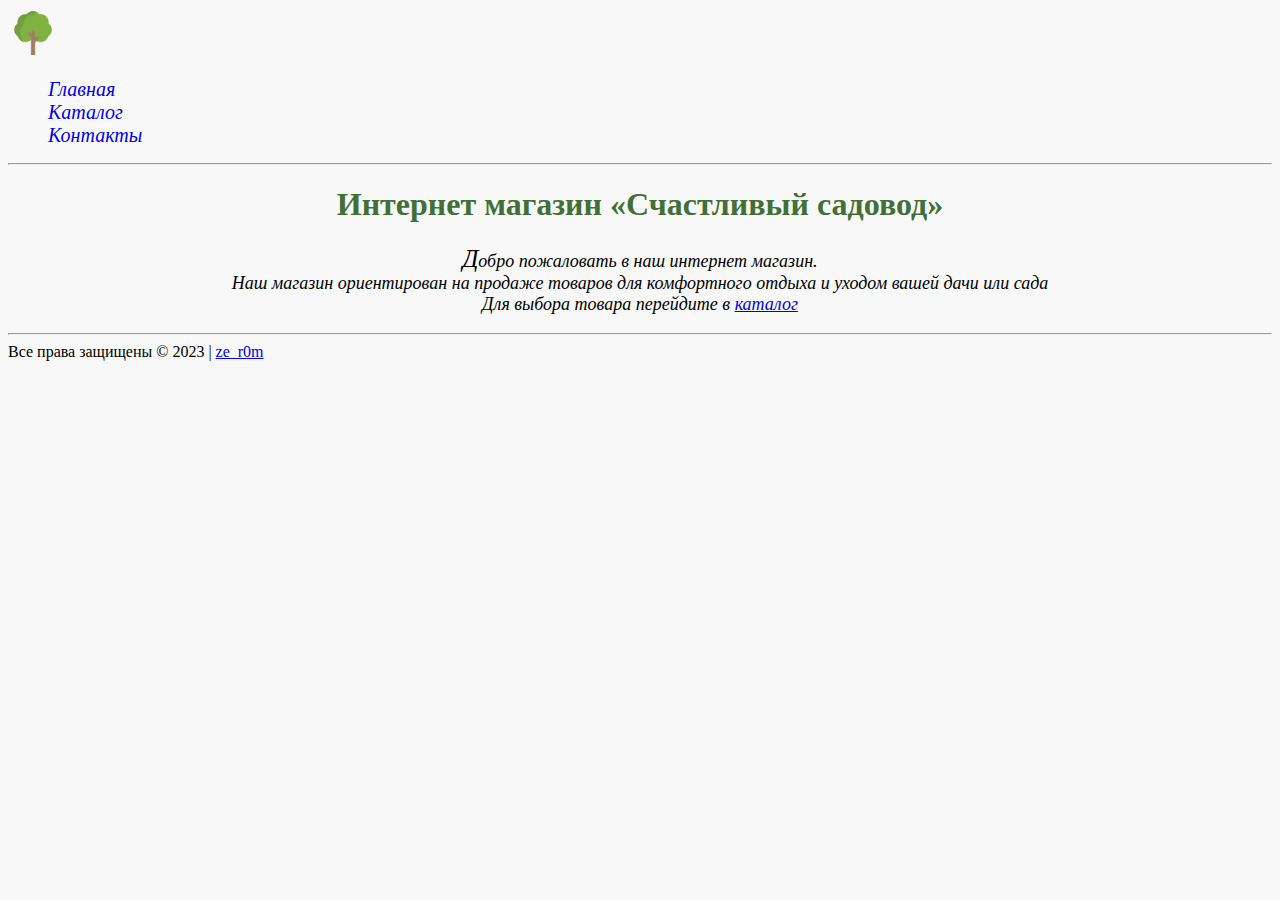
<file: index.html>
<!DOCTYPE html>
<html lang="en">
<head>
    <meta charset="UTF-8">
    <title>Главная</title>
    <link rel="stylesheet" type="text/css" href="style.css">
</head>
<body>

<div class="header">
    <img src="img/logo.png" alt="logo" class="header-logo">
    <ul class="menu">
        <li><a href="index.html">Главная</a></li>
        <li><a href="catalog.html">Каталог</a></li>
        <li><a href="contact.html">Контакты</a></li>
    </ul>
</div>

<hr>

<h1>Интернет магазин &laquo;Счастливый садовод&raquo;</h1>
<p>Добро пожаловать в наш интернет магазин. <br>
    Наш магазин ориентирован на продаже товаров для комфортного
    отдыха и уходом вашей дачи или сада <br>
    Для выбора товара перейдите в <a href="catalog.html">каталог</a>
</p>
<hr>
<div class="footer">
    Все права защищены &copy 2023 | <a href="https://t.me/ze_r0m" target="_blank">ze_r0m</a>
</div>
</body>
</html>
</file>
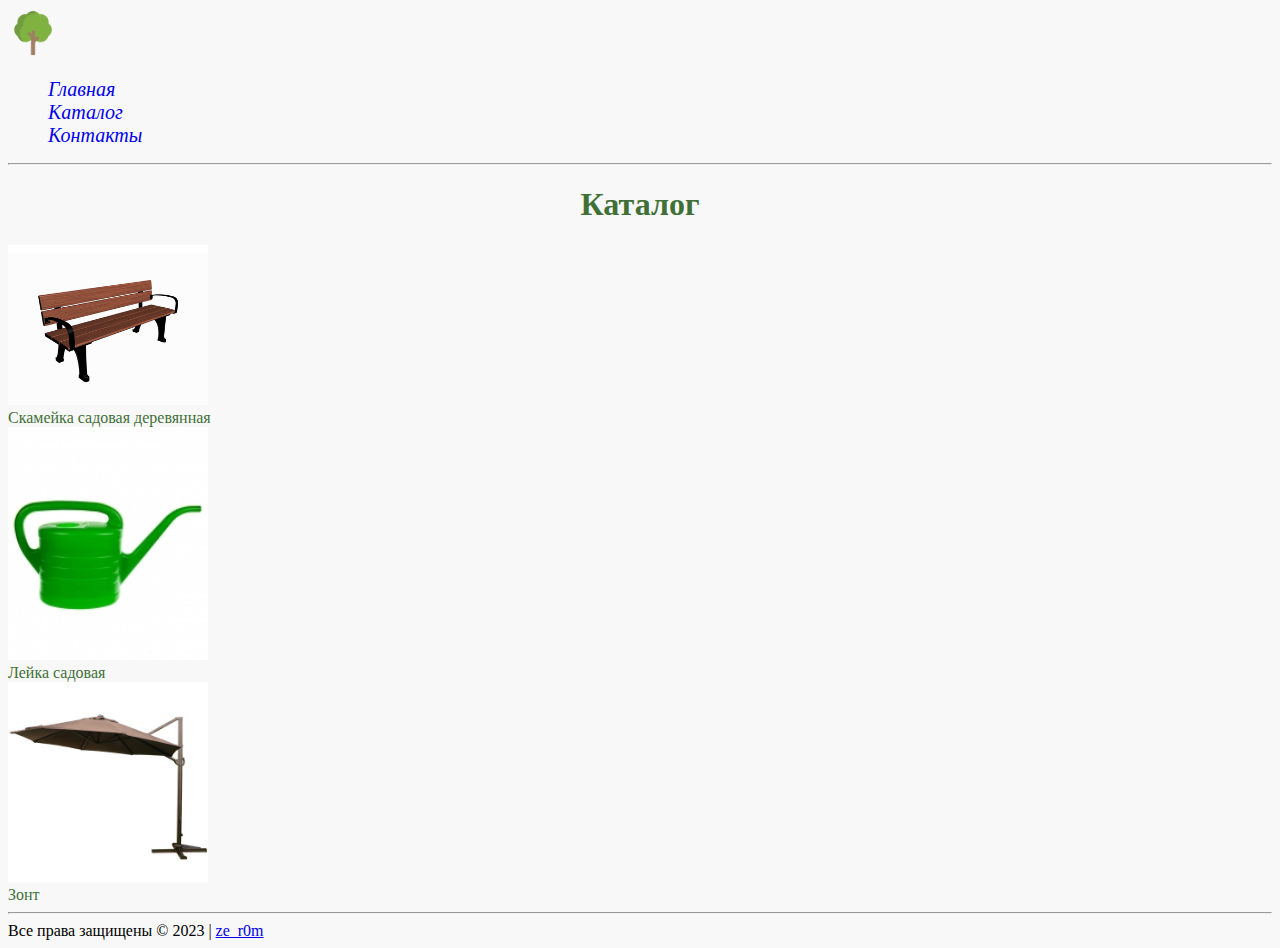
<file: catalog.html>
<!DOCTYPE html>
<html lang="en">
<head>
    <meta charset="UTF-8">
    <title>Каталог</title>
    <link rel="stylesheet" href="style.css">
</head>
<body>

<div class="header">
    <img src="img/logo.png" alt="logo" class="header-logo">
    <ul class="menu">
        <li><a href="index.html">Главная</a></li>
        <li><a href="catalog.html">Каталог</a></li>
        <li><a href="contact.html">Контакты</a></li>
    </ul>
</div>

<hr>
<h1>Каталог</h1>
<img src="img/lavochka.png" alt="no image" width="200px"> <br>
<a class="catalog-link" href="catalog/lavochka.html">Скамейка садовая деревянная</a> <br>

<img src="img/leyka.jpg" alt="no image" width="200px"> <br>
<a class="catalog-link" href="catalog/leyka.html">Лейка садовая</a> <br>

<img src="img/zont.jpg" alt="no image" width="200px"> <br>
<a class="catalog-link" href="catalog/zont.html">Зонт</a> <br>

<hr>

<div class="footer">
    Все права защищены &copy 2023 | <a href="https://t.me/ze_r0m" target="_blank">ze_r0m</a>
</div>

</body>
</html>
</file>
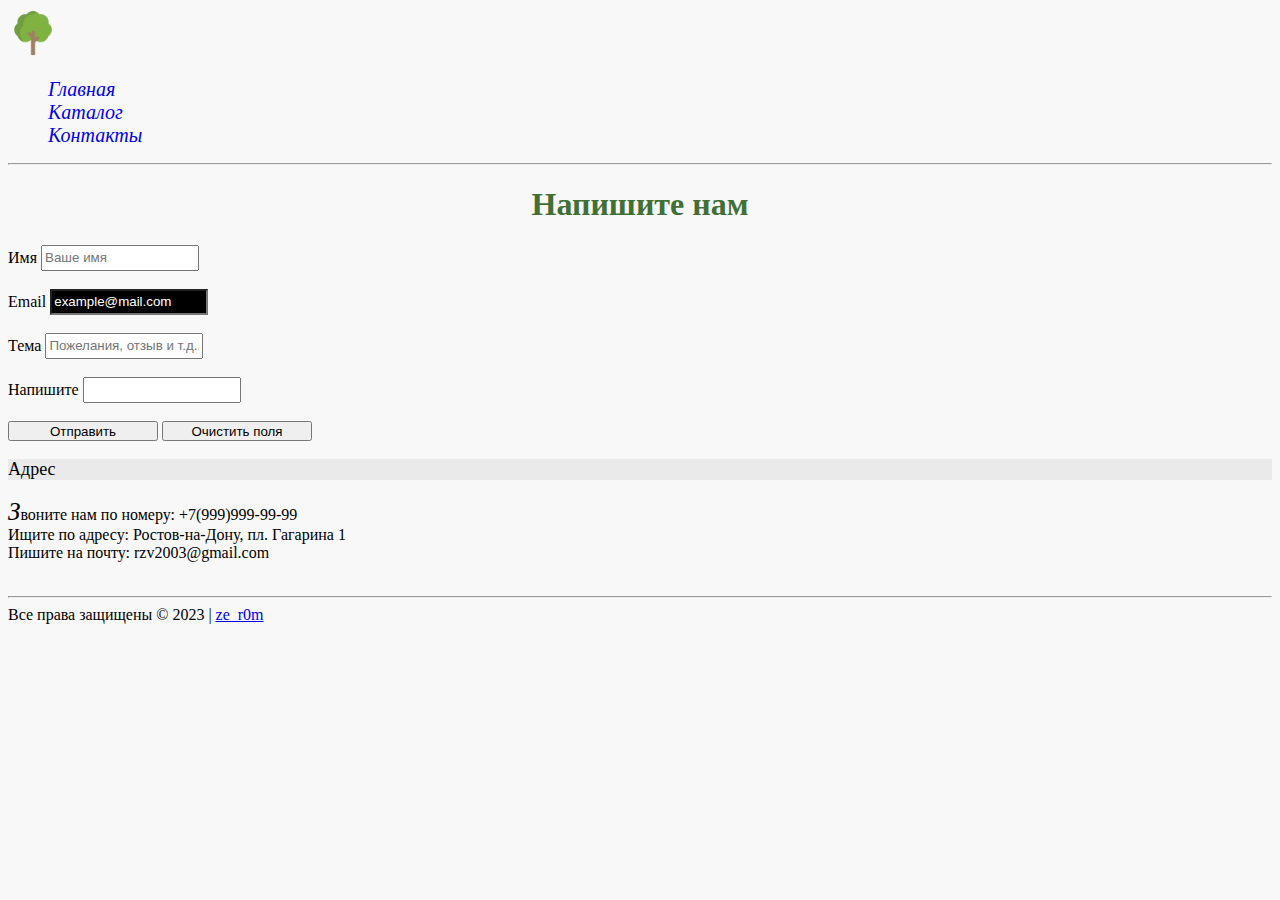
<file: contact.html>
<!DOCTYPE html>
<html lang="en">
<head>
    <meta charset="UTF-8">
    <title>Контакты</title>
    <link rel="stylesheet" href="style.css">
</head>
<body>

<div class="header">
        <img src="img/logo.png" alt="logo" class="header-logo">
        <ul class="menu">
        <li><a href="index.html">Главная</a></li>
        <li><a href="catalog.html">Каталог</a></li>
        <li><a href="contact.html">Контакты</a></li>
    </ul>
</div>

<hr>
<h1>Напишите нам</h1>
<form action="#">
    Имя <input class="fLetter-up" type="text" placeholder="Ваше имя"> <br> <br>
    Email <input type="email" placeholder="example@mail.com"> <br><br>
    Тема <input type="text" placeholder="Пожелания, отзыв и т.д..."> <br><br>
    Напишите <input type="text"> <br> <br>
    <input type="submit" value="Отправить">
    <input type="reset" value="Очистить поля">
</form>

<h3>Адрес</h3>
<p>
    Звоните нам по&nbsp;номеру: +7(999)999-99-99 <br>
    Ищите по&nbsp;адресу: Ростов-на-Дону, пл. Гагарина 1 <br>
    Пишите на&nbsp;почту: rzv2003@gmail.com <br> <br>
    <script type="text/javascript" charset="utf-8" async
            src="https://api-maps.yandex.ru/services/constructor/1.0/js/?um=constructor%3A0bc4d66a727d8a6f23f9e288679b501cfe92f2b46d135bb5fe151992fac5f8de&amp;width=500&amp;height=328&amp;lang=ru_RU&amp;scroll=true"></script>
</p>
<hr>

<div class="footer">
    Все права защищены &copy 2023 | <a href="https://t.me/ze_r0m" target="_blank">ze_r0m</a>
</div>

</body>
</html>
</file>
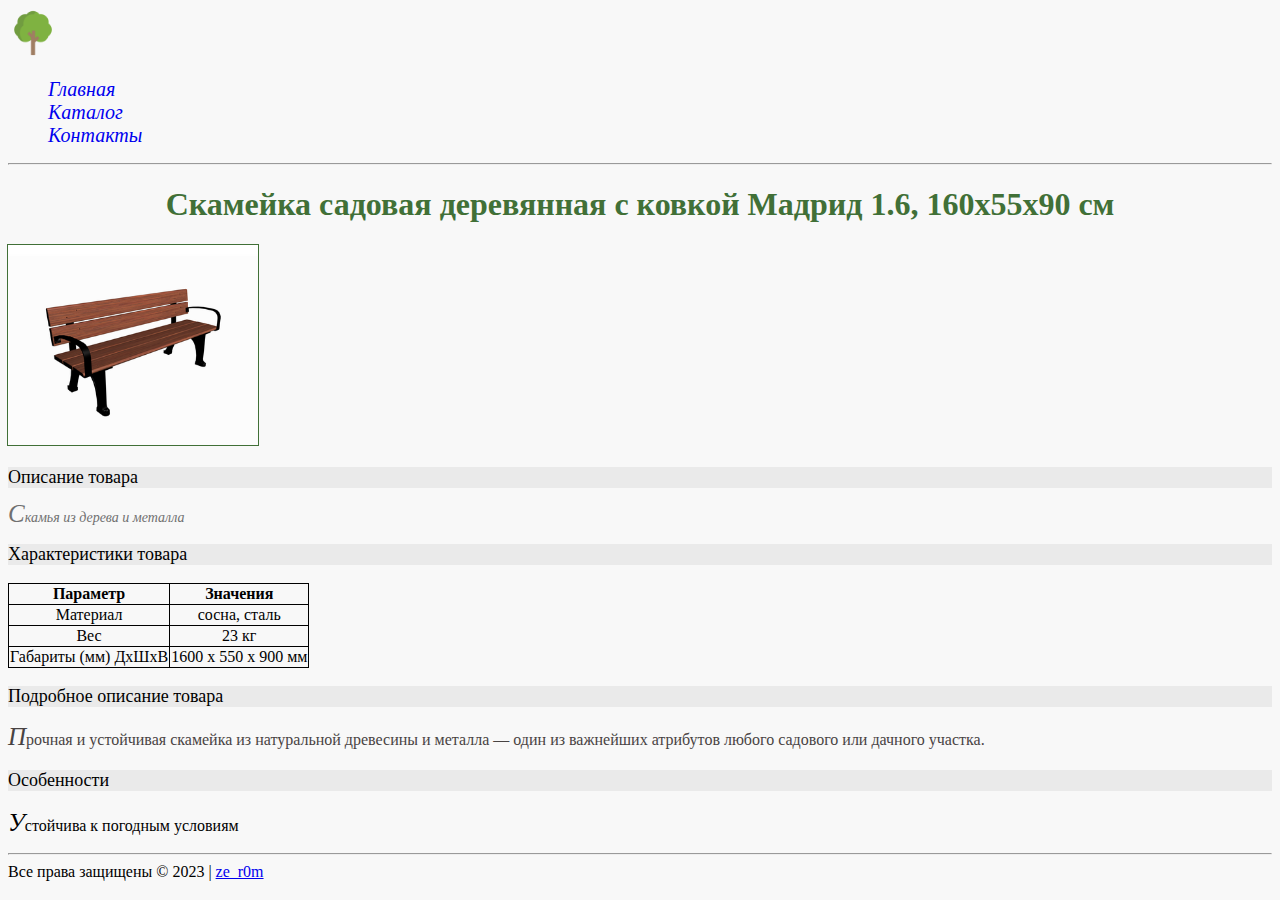
<file: catalog/lavochka.html>
<!DOCTYPE html>
<html lang="en">
<head>
    <meta charset="UTF-8">
    <title>Лавочка</title>
    <link rel="stylesheet" type="text/css" href="..\style.css">
</head>
<body>

<div class="header">
    <img src="../img/logo.png" alt="logo" class="header-logo">
    <ul class="menu">
        <li><a href="../index.html">Главная</a></li>
        <li><a href="../catalog.html">Каталог</a></li>
        <li><a href="../contact.html">Контакты</a></li>
    </ul>
</div>

<hr>
<h1>Скамейка садовая деревянная с ковкой Мадрид 1.6, 160х55х90 см</h1>

<a href="../img/lavochka.png" target="_blank">
    <img class="img-border" src="../img/lavochka.png" alt="no-image" height="200px">
</a>


<h3>Описание товара</h3>
<p class="short-desc">Скамья из дерева и металла</p>

<h3>Характеристики товара</h3>
<table>
    <tr>
        <th>Параметр</th>
        <th>Значения</th>
    </tr>
    <tr>
        <td>Материал</td>
        <td>сосна, сталь</td>
    </tr>
    <tr>
        <td>Вес</td>
        <td>23 кг</td>
    </tr>
    <tr>
        <td>Габариты (мм) ДхШхВ</td>
        <td>1600 х 550 х 900 мм</td>
    </tr>
</table>

<!--<ul class="desk-li">-->
<!--    <li>Материал: сосна, сталь.</li>-->
<!--    <li>Вес: 23 кг</li>-->
<!--    <li>Габариты (мм) ДхШхВ: 1600 х 550 х 900 мм</li>-->
<!--</ul>-->


<h3>Подробное описание товара</h3>
<p class="detailed-desc">Прочная и устойчивая скамейка из натуральной древесины и металла — один из важнейших атрибутов
    любого садового или дачного участка.</p>

<h3>Особенности</h3>
<p>Устойчива к погодным условиям</p>
<hr>

<div class="footer">
    Все права защищены &copy 2023 | <a href="https://t.me/ze_r0m" target="_blank">ze_r0m</a>
</div>

</body>
</html>
</file>
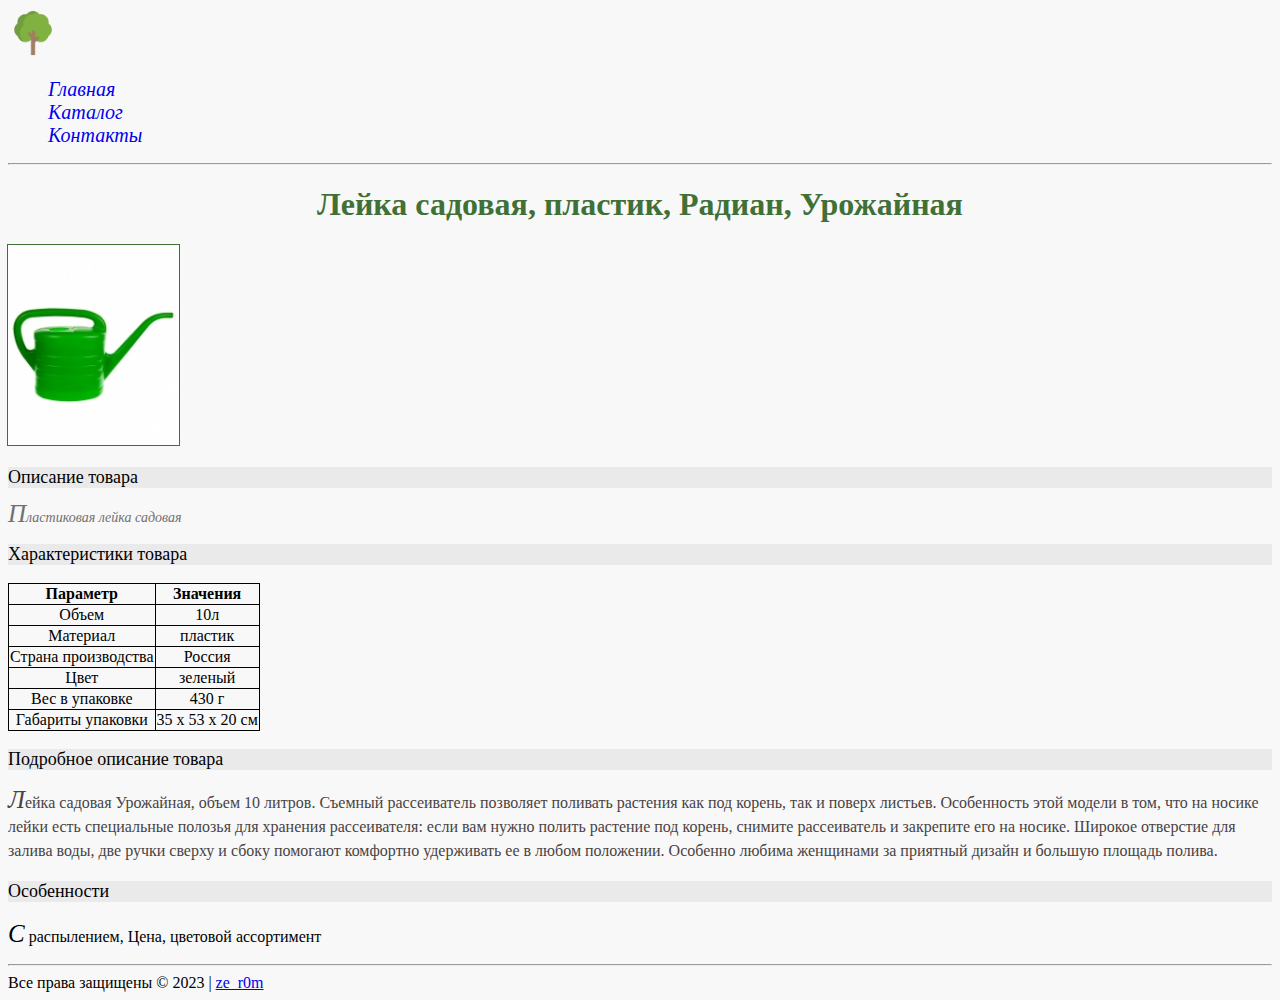
<file: catalog/leyka.html>
<!DOCTYPE html>
<html lang="en">
<head>
    <meta charset="UTF-8">
    <title>Лейка</title>
    <link rel="stylesheet" type="text/css" href="..\style.css">
</head>
<body>

<div class="header">
    <img src="../img/logo.png" alt="logo" class="header-logo">
    <ul class="menu">
        <li><a href="../index.html">Главная</a></li>
        <li><a href="../catalog.html">Каталог</a></li>
        <li><a href="../contact.html">Контакты</a></li>
    </ul>
</div>

<hr>

<h1>Лейка садовая, пластик, Радиан, Урожайная</h1>


<a href="../img/leyka.jpg" target="_blank">
    <img class="img-border" src="../img/leyka.jpg" alt="no image" height="200px">
</a>


<h3>Описание товара</h3>
<p class="short-desc">Пластиковая лейка садовая</p>

<h3>Характеристики товара</h3>
<table>
    <tr>
        <th>Параметр</th>
        <th>Значения</th>
    </tr>
    <tr>
        <td>Объем</td>
        <td>10л</td>
    </tr>
    <tr>
        <td>Материал</td>
        <td>пластик</td>
    </tr>
    <tr>
        <td>Страна производства</td>
        <td>Россия</td>
    </tr>
    <tr>
        <td>Цвет</td>
        <td>зеленый</td>
    </tr>
    <tr>
        <td>Вес в упаковке</td>
        <td>430 г</td>
    </tr>
    <tr>
        <td>Габариты упаковки</td>
        <td>35 x 53 x 20 см</td>
    </tr>
</table>

<!--<ul class="desk-li">-->
<!--    <li>Объем: 10л</li>-->
<!--    <li>Материал: пластик</li>-->
<!--    <li>Страна производства: Россия</li>-->
<!--    <li>Цвет: зеленый</li>-->
<!--    <li>Вес в упаковке 430 г</li>-->
<!--    <li>Габариты упаковки 35 x 53 x 20 см</li>-->
<!--</ul>-->

<h3>Подробное описание товара</h3>
<p class="detailed-desc">Лейка садовая Урожайная, объем 10 литров. Съемный рассеиватель позволяет поливать растения как
    под корень,
    так и поверх листьев. Особенность этой модели в том, что на носике лейки есть специальные полозья для хранения
    рассеивателя: если вам нужно полить растение под корень, снимите рассеиватель и закрепите его на носике.
    Широкое отверстие для залива воды, две ручки сверху и сбоку помогают комфортно удерживать ее в любом положении.
    Особенно любима женщинами за приятный дизайн и большую площадь полива.</p>

<h3>Особенности</h3>
<p>С распылением, Цена, цветовой ассортимент</p>

<hr>

<div class="footer">
    Все права защищены &copy 2023 | <a href="https://t.me/ze_r0m" target="_blank">ze_r0m</a>
</div>

</body>
</html>
</file>
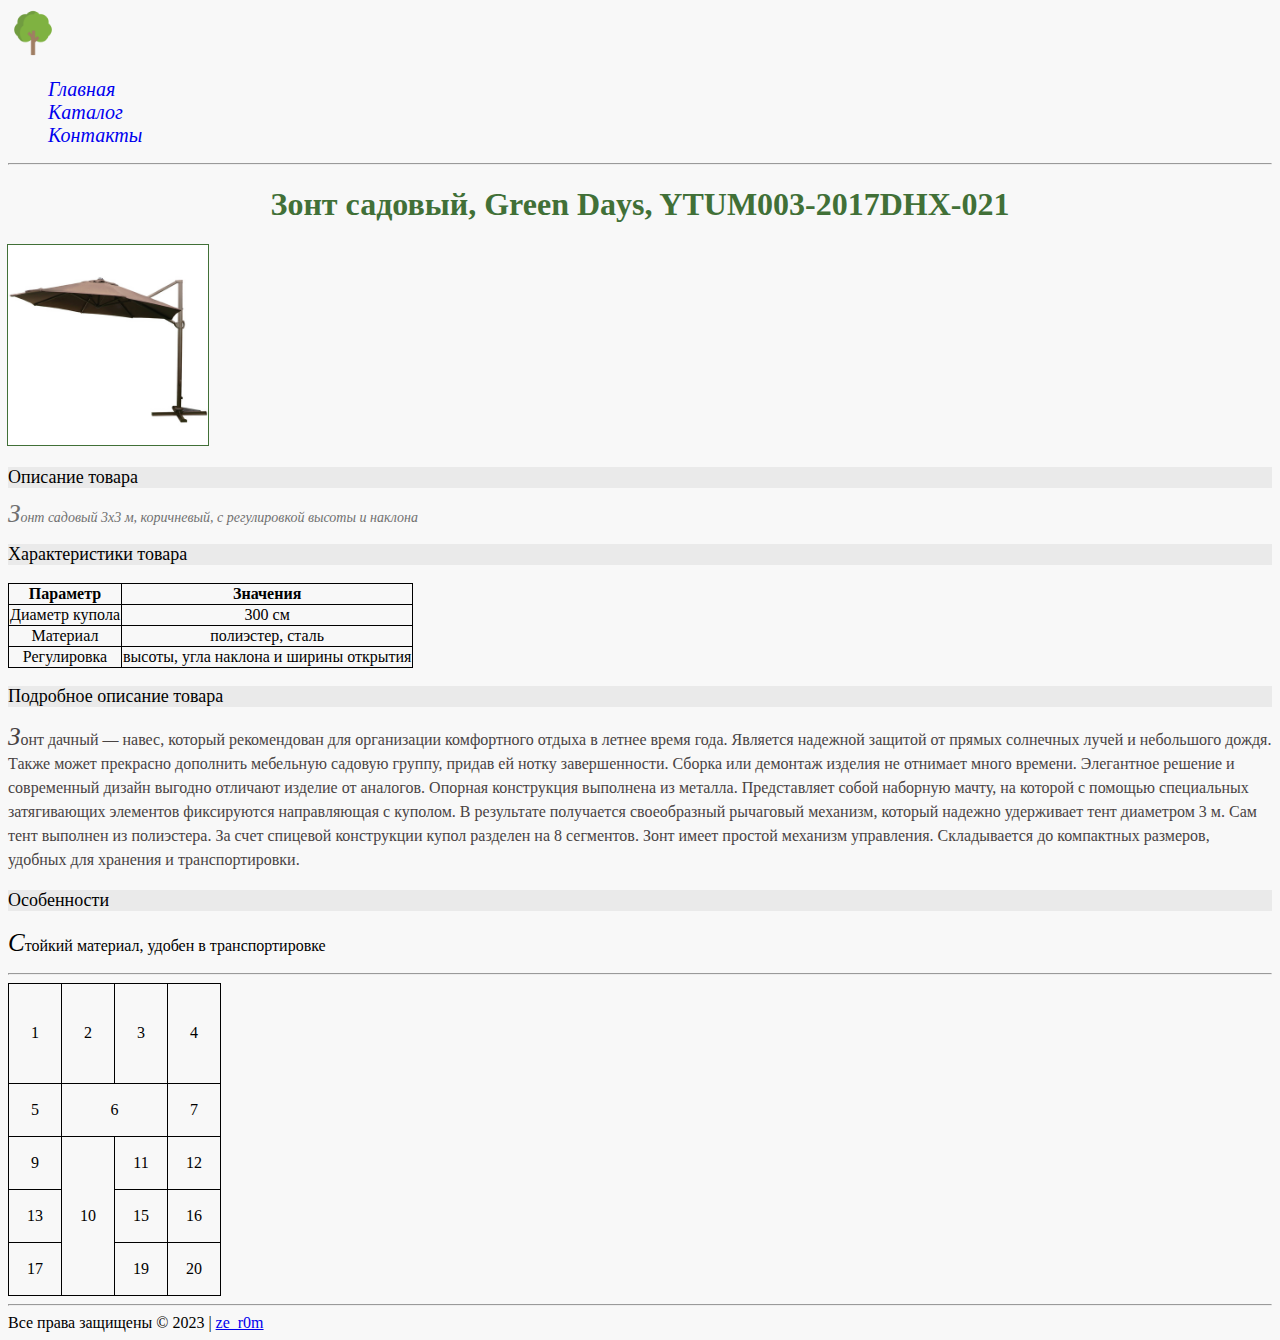
<file: catalog/zont.html>
<!DOCTYPE html>
<html lang="en">
<head>
    <meta charset="UTF-8">
    <title>Зонт</title>
    <link rel="stylesheet" type="text/css" href="..\style.css">
</head>
<body>

<div class="header">
    <img src="../img/logo.png" alt="logo" class="header-logo">
    <ul class="menu">
        <li><a href="../index.html">Главная</a></li>
        <li><a href="../catalog.html">Каталог</a></li>
        <li><a href="../contact.html">Контакты</a></li>
    </ul>
</div>

<hr>

<h1>Зонт садовый, Green Days, YTUM003-2017DHX-021</h1>


<a href="../img/zont.jpg" target="_blank">
    <img class="img-border" src="../img/zont.jpg" alt="no image" height="200px">
</a>

<h3>Описание товара</h3>
<p class="short-desc">Зонт садовый 3х3 м, коричневый, с регулировкой высоты и наклона</p>

<h3>Характеристики товара</h3>

<table>
    <tr>
        <th>Параметр</th>
        <th>Значения</th>
    </tr>
    <tr>
        <td>Диаметр купола</td>
        <td>300 см</td>
    </tr>
    <tr>
        <td>Материал</td>
        <td>полиэстер, сталь</td>
    </tr>
    <tr>
        <td>Регулировка</td>
        <td>высоты, угла наклона и ширины открытия</td>
    </tr>
</table>

<!--<ul class="desk-li">-->
<!--    <li>Диаметр купола: 300 см</li>-->
<!--    <li>Материал: полиэстер, сталь</li>-->
<!--    <li>Регулировка высоты, угла наклона и ширины открытия</li>-->
<!--</ul>-->

<h3>Подробное описание товара</h3>
<p class="detailed-desc">Зонт дачный — навес, который рекомендован для организации комфортного отдыха в летнее время
    года.
    Является надежной защитой от прямых солнечных лучей и небольшого дождя. Также может прекрасно дополнить
    мебельную садовую группу, придав ей нотку завершенности.
    Сборка или демонтаж изделия не отнимает много времени. Элегантное решение и современный дизайн выгодно
    отличают изделие от аналогов. Опорная конструкция выполнена из металла. Представляет собой наборную мачту,
    на которой с помощью специальных затягивающих элементов фиксируются направляющая с куполом. В результате
    получается своеобразный рычаговый механизм, который надежно удерживает тент диаметром 3 м.
    Сам тент выполнен из полиэстера. За счет спицевой конструкции купол разделен на 8 сегментов. Зонт имеет простой
    механизм управления. Складывается до компактных размеров, удобных для хранения и транспортировки.</p>

<h3>Особенности</h3>
<p>Стойкий материал, удобен в транспортировке</p>
<hr>
<table class="tb-span">
    <tr>
        <td>1</td>
        <td>2</td>
        <td>3</td>
        <td>4</td>
    </tr>
    <tr>
        <td>5</td>
        <td colspan="2">6</td>
        <td>7</td>
<!--        <td>8</td>-->
    </tr>
    <tr>
        <td>9</td>
        <td rowspan="3">10</td>
        <td>11</td>
        <td>12</td>
    </tr>
    <tr>
        <td>13</td>
<!--        <td>14</td>-->
        <td>15</td>
        <td>16</td>
    </tr>
    <tr>
        <td>17</td>
<!--        <td>18</td>-->
        <td>19</td>
        <td>20</td>
    </tr>
</table>

<hr>

<div class="footer">
    Все права защищены &copy 2023 | <a href="https://t.me/ze_r0m" target="_blank">ze_r0m</a>
</div>

</body>
</html>
</file>
<file: style.css>
body {
    background-color : #f8f8f8;
}
.menu li {
    font-style : italic;
    font-size : 20px;
    list-style-type : none;
}
.menu li a {
    text-decoration: none;
}
.menu li a:hover{
    text-decoration: underline;
    color : #417037;
}
h3 {
    color: black;
    font-size: 18px;
    font-weight: 400;
    background-color: #eaeaea;
}
.short-desc{
    color: #707070;
    font-size: 14px;
    font-style: italic;
    line-height: 16px;
}

.detailed-desc{
    color: #484343;
    font-size: 16px;
    font-weight: 400;
    line-height: 24px;
    text-align: left;
}

.desk-li li {
    border: solid #484343 1px;
    text-align: center;
    list-style-type: none;
}

h1{
    color: #417037;
    text-align: center;
}
h1 + p{
    font-size: 18px;
    text-align: center;
    font-style: italic;
}
.catalog-link{
    text-decoration: none;
    color: #417037;
}
.catalog-link:hover {
    text-decoration: underline;
    color: #000000;
}
input {
    width: 150px;
    height: 20px;
}

.header-logo{
    width: 50px;
}
input[type="email"]{
    background-color: black;
    color: white;
}
input[type="email"]::placeholder{
    color: white;
}
input[type="text"]:first-letter{
    text-transform: capitalize;
}
table{
    border: 1px solid black;
    border-collapse: collapse;
}
td{
    border: 1px solid black;
    text-align: center;
}
th{
    border: 1px solid black;
}
.img-border{
    outline: 1px solid #417037;
}
.img-border:hover{
    outline: none;
}
p:first-letter{
    font-size: 25px;
    font-style: italic;
    font-family: Consolas;
}
.tb-span td{
    width: 50px;
    height: 50px;
}
.tb-span tr:first-child {
    height: 100px;
}
</file>
